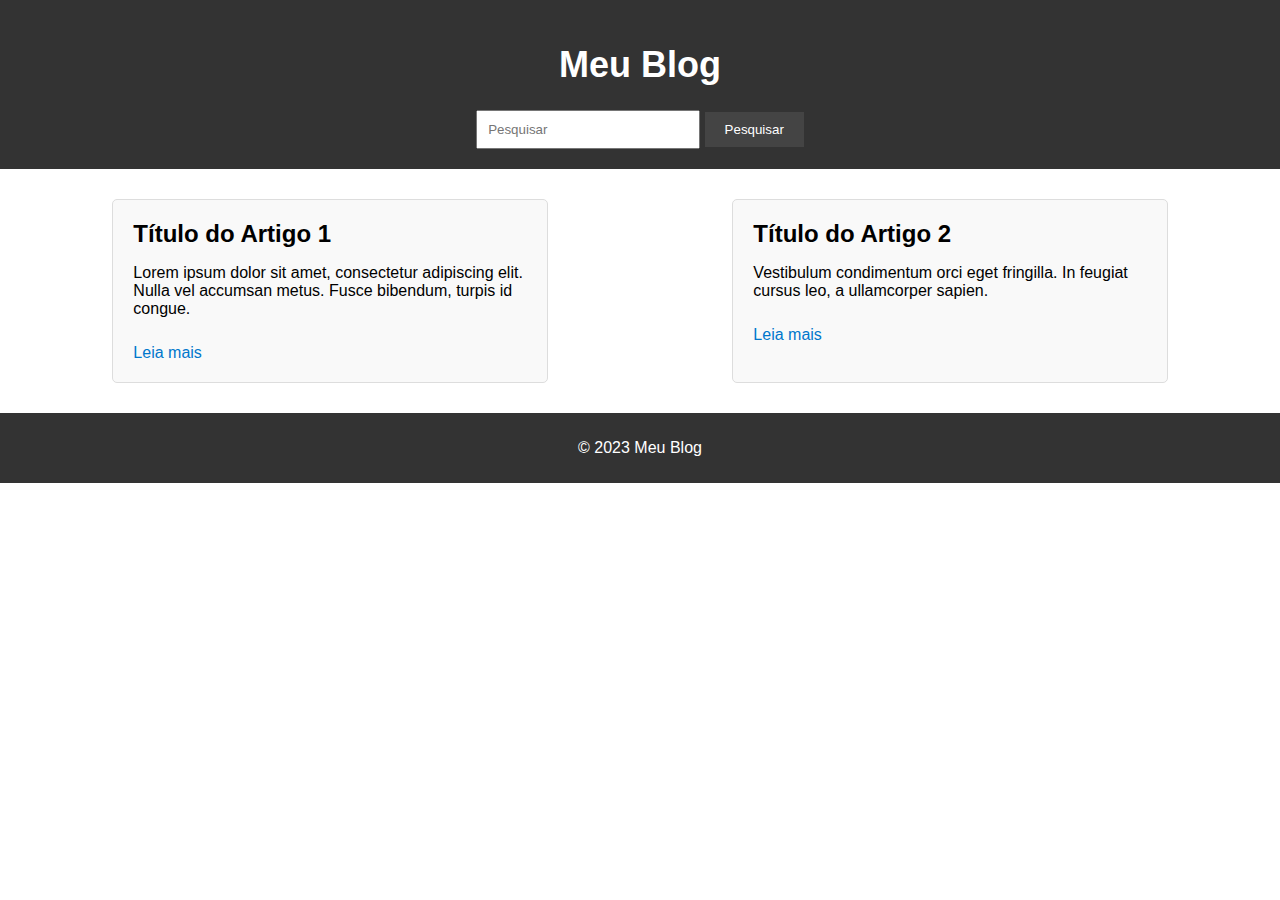
<file: home/Blog/blog.html>
<!DOCTYPE html>
<html lang="en">
<head>
    <meta charset="UTF-8">
    <meta name="viewport" content="width=device-width, initial-scale=1.0">
    <link rel="stylesheet" href="blog.css">
    <title>Meu Blog</title>
</head>
<body>
    <header>
        <h1>Meu Blog</h1>
        <div class="search">
            <input type="text" id="search" placeholder="Pesquisar">
            <button id="searchBtn">Pesquisar</button>
        </div>
    </header>
    <main>
        <section class="article">
            <h2>Título do Artigo 1</h2>
            <p>
                Lorem ipsum dolor sit amet, consectetur adipiscing elit. 
                Nulla vel accumsan metus. Fusce bibendum, turpis id congue.
            </p>
            <a href="article1.html">Leia mais</a>
        </section>
        <section class="article">
            <h2>Título do Artigo 2</h2>
            <p>
                Vestibulum condimentum orci eget fringilla. 
                In feugiat cursus leo, a ullamcorper sapien.
            </p>
            <a href="article2.html">Leia mais</a>
        </section>
        <!-- Outros artigos aqui -->
    </main>
    <footer>
        <p>&copy; 2023 Meu Blog</p>
    </footer>

    <script src="blog.js"></script>
</body>
</html>
</file>
<file: home/Blog/blog.css>
body {
    font-family: Arial, sans-serif;
    margin: 0;
    padding: 0;
}

header {
    background-color: #333;
    color: #fff;
    padding: 20px 0;
    text-align: center;
}

header h1 {
    font-size: 36px;
}

.search {
    margin-top: 20px;
}

.search input {
    width: 200px;
    padding: 10px;
}

.search button {
    background-color: #444;
    color: #fff;
    border: none;
    padding: 10px 20px;
    cursor: pointer;
}

main {
    padding: 20px;
    display: flex;
    justify-content: space-around;
    flex-wrap: wrap;
}

.article {
    background-color: #f9f9f9;
    border: 1px solid #ddd;
    border-radius: 5px;
    padding: 20px;
    margin: 10px;
    width: calc(33.33% - 20px);
}

h2 {
    font-size: 24px;
    margin: 0 0 10px;
}

a {
    color: #0077cc;
    text-decoration: none;
    display: inline-block;
    margin-top: 10px;
}

footer {
    background-color: #333;
    color: #fff;
    text-align: center;
    padding: 10px 0;
}
</file>
